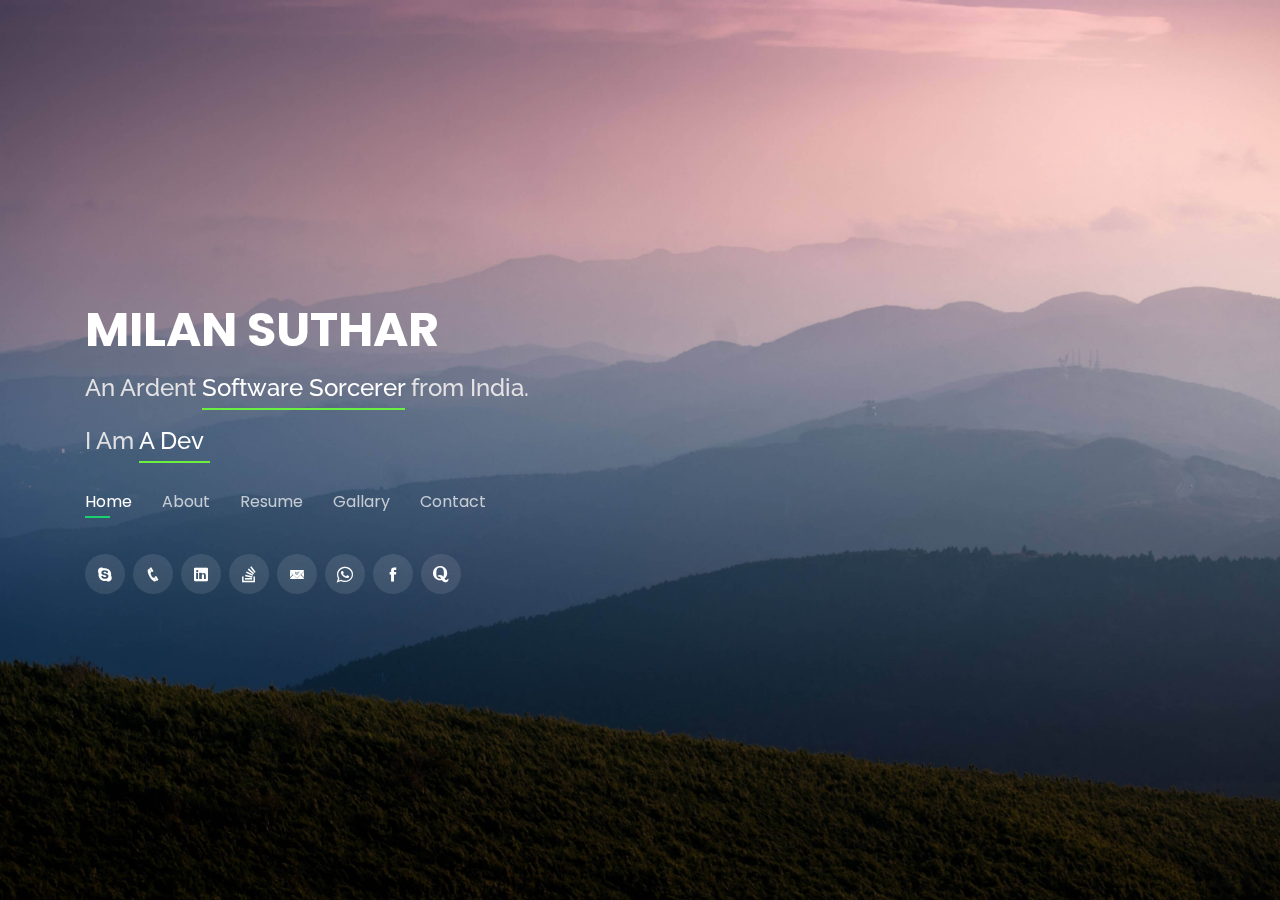
<file: index.html>
<!DOCTYPE html>
<html lang="en">
<head>
  <meta charset="utf-8">
  <meta content="width=device-width, initial-scale=1.0" name="viewport">
  <title>Milan Suthar</title>
  <meta content="" name="description">
  <meta content="" name="keywords">
  <meta name="msapplication-TileColor" content="#ffffff">
  <meta name="msapplication-TileImage" content="/ms-icon-144x144.png">
  <meta name="theme-color" content="#ffffff">
  <!-- Google Fonts -->
  <link
    href="https://fonts.googleapis.com/css?family=Open+Sans:300,300i,400,400i,600,600i,700,700i|Raleway:300,300i,400,400i,500,500i,600,600i,700,700i|Poppins:300,300i,400,400i,500,500i,600,600i,700,700i"
    rel="stylesheet">
  <!-- Vendor CSS Files -->
  <link href="assets/vendor/bootstrap/css/bootstrap.min.css" rel="stylesheet">
  <link href="assets/vendor/icofont/icofont.min.css" rel="stylesheet">
  <link href="assets/vendor/remixicon/remixicon.css" rel="stylesheet">
  <link href="assets/vendor/owl.carousel/assets/owl.carousel.min.css" rel="stylesheet">
  <link href="assets/vendor/boxicons/css/boxicons.min.css" rel="stylesheet">
  <link href="assets/vendor/venobox/venobox.css" rel="stylesheet">
  <link rel="stylesheet" href="https://cdnjs.cloudflare.com/ajax/libs/font-awesome/4.7.0/css/font-awesome.min.css">
  <!-- Template Main CSS File -->
  <link href="assets/css/style.css" rel="stylesheet">
  <!-- <link href="assets/css/my.css" rel="stylesheet"> -->
  <!-- <link rel="stylesheet" type="text/css" href="assets/css/loader.css" /> -->
</head>
<body>
  <!-- ======= Header ======= -->
  <header id="header" class="header-tops">
    <div class="container">
      <h1><a href="index.html">MILAN SUTHAR</a>
      </h1>
      <!-- Uncomment below if you prefer to use an image logo -->
      <!-- <a href="index.html" class="mr-auto"><img src="assets/img/logo.png" alt="" class="img-fluid"></a> -->
      <h2 class="titleclass">An Ardent <span>Software Sorcerer</span> from India.
        <p class="pStyle ">I Am <span class="typed-text"></span><span class="cursor">&nbsp;</span></p>
      </h2>
      <nav class="nav-menu d-none d-lg-block">
        <ul>
          <li class="active"><a href="#header">Home</a></li>
          <li><a href="#about">About</a></li>
          <li><a href="#resume">Resume</a></li>
          <!-- ?     <li><a href="#services">Services</a></li> -->
          <li><a href="#portfolio">Gallary</a></li>
          <li><a href="#contact">Contact</a></li>
        </ul>
      </nav><!-- .nav-menu -->

      <div class="social-links">
        <a href="skype:milansuthar811?chat" class="fa fa-skype""></a>
        <a title="Call" target="_blank" href="tel:+918980826814" class="call"><i class="icofont-phone"></i></a>
        <a title="LinkedIn" target="_blank" href="https://www.linkedin.com/in/milan-suthar-6b43126b/"
          class="linkedin"><i class="icofont-linkedin"></i></a>
        <a title="StackOverflow" target="_blank" href="https://stackoverflow.com/users/4657903/milan-suthar"
          class="fa fa-stack-overflow">
          <a href="mailto:milan.suthar.dev@gmail.com" class="email" target="_blank"><i
              class="icofont icofont-email"></i></a>
          <!-- <a title="Instagram" target="_blank" href="https://www.instagram.com/msuthar811/" class="instagram">
            <i class="icofont-instagram"></i></a> -->
          <a href="https://api.whatsapp.com/send?phone=+918980826814&text=Hey Milan.." class="whatsapp" target="_blank"
            title="whatsapp"><i class="icofont-brand-whatsapp"></i></a>
          <a title="Facebook" target="_blank" href="https://www.facebook.com/milannsuthar" class="facebook">
            <i class="icofont-facebook"></i></a>
          <a title="Quora" target="_blank" href="https://www.quora.com/profile/Milan-Suthar-2" class="fa fa-quora">
          </a>
      </div>
    </div>
  </header><!-- End Header -->
  <!--Start Welcome Area-->
  <!-- ======= About Section ======= -->
  <section id="about" class="about">
    <!-- ======= About Me ======= -->
    <div class="about-me container">
      <div class="section-title">
        <h2>About Me</h2>
      </div>
      <div class="row">
        <div class="col-lg-4" data-aos="fade-right">
          <img src="assets/img/me.jpg" class="img-fluid" alt="">
        </div>
        <div class="col-lg-8 pt-4 pt-lg-0 content" data-aos="fade-left">
          <h3>Software Developer</h3>
          <p class="">
            Information Technology &amp; services professional having 4+ Years of Experience in an Industry.
          </p>
          <div class="row">
            <div class="col-lg-6">
              <ul>
                <li><i class="icofont-rounded-right"></i> <strong>Birthday :</strong> 8 Nov. 1993</li>
                <li><i class="icofont-rounded-right"></i> <strong>Phone :</strong> +91 8980826814</li>
                <li><i class="icofont-rounded-right"></i> <strong>City :</strong> Ahmedabad, India</li>
              </ul>
            </div>
            <div class="col-lg-6">
              <ul>
                <li><i class="icofont-rounded-right"></i> <strong>Degree :</strong> Bachelors in Computer Science</li>
                <li><i class="icofont-rounded-right"></i> <strong>Email :</strong> milan.suthar.dev@gmail.com </li>
                <!-- <li><i class="icofont-rounded-right"></i> <strong>Freelance:</strong> Available</li> -->
              </ul>
            </div>
          </div>
          <p class=""></p>
          <i class="icofont-rounded-right"></i> I dont't know what you're looking for but i'll make sure whatever it is,
          we both won't regret.
          <br>
          <i class="icofont-rounded-right"></i> well-versed with english, hindi & My mother toungue is gujarati.
          <br>
          <i class="icofont-rounded-right"></i> If You Have any Absorbing Concept or Idea , I would Love to Discuss
          About..
          </p>
        </div>
      </div>
    </div><!-- End About Me -->
    <!-- ======= Counts ======= -->
    <div class="counts container">
      <!-- <div class="row">
        <div class="col-lg-3 col-md-6">
          <div class="count-box">
            <i class="icofont-simple-smile"></i>
            <span data-toggle="counter-up">15</span>
            <p>Happy Clients</p>
          </div>
        </div>
        <div class="col-lg-3 col-md-6 mt-5 mt-lg-0">
          <div class="count-box">
            <i class="icofont-live-support"></i>
            <span data-toggle="counter-up">800</span>
            <p>Hours Of Support</p>
          </div>
        </div>
      </div> -->
    </div><!-- End Counts -->
    <!-- ======= Skills  ======= -->
    <div class="skills container">
      <div class="section-title">
        <h2>Skills</h2>
      </div>
      <div class="row skills-content">
        <div class="col-lg-6">
          <div class="progress">
            <span class="skill">HTML <i class="val">95%</i></span>
            <div class="progress-bar-wrap">
              <div class="progress-bar" role="progressbar" aria-valuenow="95" aria-valuemin="0" aria-valuemax="100">
              </div>
            </div>
          </div>
          <div class="progress">
            <span class="skill">CSS <i class="val">70%</i></span>
            <div class="progress-bar-wrap">
              <div class="progress-bar" role="progressbar" aria-valuenow="70" aria-valuemin="0" aria-valuemax="100">
              </div>
            </div>
          </div>
          <div class="progress">
            <span class="skill">JavaScript <i class="val">75%</i></span>
            <div class="progress-bar-wrap">
              <div class="progress-bar" role="progressbar" aria-valuenow="75" aria-valuemin="0" aria-valuemax="100">
              </div>
            </div>
          </div>
        </div>
        <div class="col-lg-6">
          <div class="progress">
            <span class="skill">PHP <i class="val">90%</i></span>
            <div class="progress-bar-wrap">
              <div class="progress-bar" role="progressbar" aria-valuenow="90" aria-valuemin="0" aria-valuemax="100">
              </div>
            </div>
          </div>
          <div class="progress">
            <span class="skill">Database <i class="val">93%</i></span>
            <div class="progress-bar-wrap">
              <div class="progress-bar" role="progressbar" aria-valuenow="93" aria-valuemin="0" aria-valuemax="100">
              </div>
            </div>
          </div>
          <div class="progress">
            <span class="skill">Tools <i class="val">85%</i></span>
            <div class="progress-bar-wrap">
              <div class="progress-bar" role="progressbar" aria-valuenow="85" aria-valuemin="0" aria-valuemax="100">
              </div>
            </div>
          </div>
        </div>
      </div>
    </div><!-- End Skills -->
    <!-- ======= Interests ======= -->
    <div class="interests container">
      <div class="section-title">
        <h2>Interests</h2>
      </div>
      <div class="row">
        <div class="col-lg-3 col-md-4 mt-4">
          <div class="icon-box">
            <i class="ri-computer-line" style="color: #9bcca7;"></i>
            <h3>Programming</h3>
          </div>
        </div>
        <div class="col-lg-3 col-md-4 mt-4">
          <div class="icon-box">
            <i class="ri-pencil-line" style="color: #fdfdfd;"></i>
            <h3>Writing</h3>
          </div>
        </div>
        <div class="col-lg-3 col-md-4 mt-4">
          <div class="icon-box">
            <i class="ri-riding-line" style="color: #cc7878;"></i>
            <h3>Riding</h3>
          </div>
        </div>
        <div class="col-lg-3 col-md-4 mt-4">
          <div class="icon-box">
            <i class="ri-disc-line" style="color: #ce69a2;"></i>
            <h3>Music</h3>
          </div>
        </div>
        <div class="col-lg-3 col-md-4 mt-4">
          <div class="icon-box">
            <i class="ri-fingerprint-line" style="color: #29cc61;"></i>
            <h3>Technology</h3>
          </div>
        </div>
      </div>
    </div><!-- End Interests -->
    <!-- ======= Testimonials ======= -->
    <div class="testimonials container">
      <div class="section-title">
        <h2>Testimonials</h2>
      </div>
      <div class="owl-carousel testimonials-carousel">
        <div class="testimonial-item">
          <p>
            <i class="bx bxs-quote-alt-left quote-icon-left"></i>
            he's wonderful to work with and has exceptional expertise in understanding the requirement and delivering
            the right solution.
            <i class="bx bxs-quote-alt-right quote-icon-right"></i>
          </p>
          <h3>Sara Wilsson</h3>
        </div>
        <div class="testimonial-item">
          <p>
            <i class="bx bxs-quote-alt-left quote-icon-left"></i>
            His ability to understand needs and efective solution to problems is exceptional pleasure of working with
            Him.
            <i class="bx bxs-quote-alt-right quote-icon-right"></i>
          </p>
          <h3>Jena Karlis</h3>
          <h4>Store Owner</h4>
        </div>
        <div class="testimonial-item">
          <p>
            <i class="bx bxs-quote-alt-left quote-icon-left"></i>
            I am impressed by his ability to deal with all of us effortlessly.
            <i class="bx bxs-quote-alt-right quote-icon-right"></i>
          </p>
          <h3>Matt Brandon</h3>
          <h4>Freelancer</h4>
        </div>
        <div class="testimonial-item">
          <p>
            <i class="bx bxs-quote-alt-left quote-icon-left"></i>
            I like how he approaches the problem and work accordingly, quickly and smartly.
            <i class="bx bxs-quote-alt-right quote-icon-right"></i>
          </p>
          <h3>John Larson</h3>
          <h4>Entrepreneur</h4>
        </div>
      </div>
    </div><!-- End Testimonials  -->
  </section><!-- End About Section -->
  <!-- ======= Resume Section ======= -->
  <section id="resume" class="resume">
    <div class="container">
      <div class="section-title">
        <h2>Resume</h2>
      </div>
      <div class="row">
        <div class="col-lg-6">
          <h3 class="resume-title">Summary</h3>
          <h3 class="resume-title">Education</h3>
          <div class="resume-item">
            <h4>Bachelors In Computer Engineering</h4>
            <!-- <h5>2012 - 2015 </h5> -->
            <p><em>Ahmedabad Institute of Technology, Ahmedabad, India </em></p>
          </div>
          <div class="resume-item">
            <h4>Diploma In Computer Engineering</h4>
            <!-- <h5>2009 - 2012</h5> -->
            <p><em>R.C Technical Institute , Ahmedabad , India</em>
            </p>
          </div>
        </div>
        <div class="col-lg-6">
          <h3 class="resume-title">Professional Experience</h3>
          <div class="resume-item">
            <h4>Software Developer</h4>
            <h5>2017 - Present</h5>
            <p><em>Ahmedabad, India </em></p>
            <p>
            <ul>
              <li>Technologies : PHP(Yii2 , Laravel), JavaScript, MongoDb, Mysql
                , HTML, CSS, Bootstrap</li>
              <li>Jira,Bitbucket,Git,</li>
              <li>Familiar with ELK stack,XMPP</li>
              <li>Client Communication,Requirement Gathering and Analysis</li>
              <li>Design, Implementation of clean, efficient code based on specifications</li>
              <li>Testing & Deployment </li>
              <li>Fixing and Improving existing Modules in systems,Maintenance</li>
              <li>Create technical documentation</li>
            </ul>
            </p>
          </div>
          <div class="resume-item">
            <h4>Software Developer</h4>
            <h5>2016 - 2017</h5>
            <p><em>Ahmedabad</em></p>
            <p>
            <ul>
              <li>Developed numerous systems including E-commerce , CMS ,
                Social Media & Payment Integrations ,Mobile App APIs .</li>
              <li>Managed multiple projects & Tasks at a given time .</li>
              <li>Recommended and consulted with clients on the most appropriate Architecture Design & Development </li>
            </ul>
            </p>
          </div>
        </div>
      </div>
    </div>
  </section><!-- End Resume Section -->
  <!-- ======= Services Section ======= -->
  <section id="services" class="services">
    <div class="container">
      <div class="section-title">
        <h2>Services</h2>
        <p>My Services</p>
      </div>
      <div class="row">
        <div class="col-lg-4 col-md-6 d-flex align-items-stretch">
          <div class="icon-box">
            <div class="icon"><i class="bx bxl-dribbble"></i></div>
            <h4><a href="">Lorem Ipsum</a></h4>
            <p>Voluptatum deleniti atque corrupti quos dolores et quas molestias excepturi</p>
          </div>
        </div>
      </div>
    </div>
  </section><!-- End Services Section -->
  <!-- ======= Portfolio Section ======= -->
  <section id="portfolio" class="portfolio">
    <div class="container">
      <div class="section-title">
        <h2>Gallary</h2>
      </div>
      <div class="row">
        <div class="col-lg-12 d-flex justify-content-center">
          <ul id="portfolio-flters">
            <li data-filter="*" class="filter-active">All</li>
            <li data-filter=".filter-app">Random</li>
            <li data-filter=".filter-card">Memories</li>
          </ul>
        </div>
      </div>
      <div class="row portfolio-container">
        <div class="col-lg-4 col-md-6 portfolio-item filter-app" data-tilt data-tilt data-tilt-scale="1.1">
          <div class="portfolio-wrap">
            <img src="assets/img/portfolio/portfolio-1.jpg" class="img-fluid" alt="">
            <div class="portfolio-info">
              <!-- <h4>App 1</h4>
              <p>App</p> -->
              <div class="portfolio-links">
                <a href="assets/img/portfolio/portfolio-1.jpg" data-gall="portfolioGallery" class="venobox"
                  title="App 1"><i class="bx bx-plus"></i></a>
                <!-- <a href="portfolio-details.html" data-gall="portfolioDetailsGallery" data-vbtype="iframe"
                  class="venobox" title="Portfolio Details"> -->
                <!-- <i class="bx bx-link"></i> -->
                </a>
              </div>
            </div>
          </div>
        </div>
        <div class="col-lg-4 col-md-6 portfolio-item filter-web" data-tilt>
          <div class="portfolio-wrap">
            <img src="assets/img/portfolio/portfolio-2.jpg" class="img-fluid" alt="">
            <div class="portfolio-info">
              <!-- <h4>Web 3</h4> -->
              <!-- <p>Web</p> -->
              <div class="portfolio-links">
                <a href="assets/img/portfolio/portfolio-2.jpg" data-gall="portfolioGallery" class="venobox"
                  title="Web 3"><i class="bx bx-plus"></i></a>
                <!-- <a href="portfolio-details.html" data-gall="portfolioDetailsGallery" data-vbtype="iframe"
                  class="venobox" title="Portfolio Details"> -->
                <!-- <i class="bx bx-link"></i> -->
                </a>
              </div>
            </div>
          </div>
        </div>
        <div class="col-lg-4 col-md-6 portfolio-item filter-app" data-tilt>
          <div class="portfolio-wrap">
            <img src="assets/img/portfolio/portfolio-3.jpg" class="img-fluid" alt="">
            <div class="portfolio-info">
              <!-- <h4>App 2</h4>
              <p>App</p> -->
              <div class="portfolio-links">
                <a href="assets/img/portfolio/portfolio-3.jpg" data-gall="portfolioGallery" class="venobox"
                  title="App 2"><i class="bx bx-plus"></i></a>
                <!-- <a href="portfolio-details.html" data-gall="portfolioDetailsGallery" data-vbtype="iframe"
                  class="venobox" title="Portfolio Details"> -->
                <!-- <i class="bx bx-link"></i> -->
                </a>
              </div>
            </div>
          </div>
        </div>
        <div class="col-lg-4 col-md-6 portfolio-item filter-card" data-tilt>
          <div class="portfolio-wrap">
            <img src="assets/img/portfolio/portfolio-4.jpg" class="img-fluid" alt="">
            <div class="portfolio-info">
              <!-- <h4>Card 2</h4>
              <p>Card</p> -->
              <div class="portfolio-links">
                <a href="assets/img/portfolio/portfolio-4.jpg" data-gall="portfolioGallery" class="venobox"
                  title="Card 2"><i class="bx bx-plus"></i></a>
                <!-- <a href="portfolio-details.html" data-gall="portfolioDetailsGallery" data-vbtype="iframe"
                  class="venobox" title="Portfolio Details"> -->
                <!-- <i class="bx bx-link"></i> -->
                </a>
              </div>
            </div>
          </div>
        </div>
        <div class="col-lg-4 col-md-6 portfolio-item filter-web" data-tilt>
          <div class="portfolio-wrap">
            <img src="assets/img/portfolio/portfolio-5.jpg" class="img-fluid" alt="">
            <div class="portfolio-info">
              <!-- <h4>Web 2</h4>
              <p>Web</p> -->
              <div class="portfolio-links">
                <a href="assets/img/portfolio/portfolio-5.jpg" data-gall="portfolioGallery" class="venobox"
                  title="Web 2"><i class="bx bx-plus"></i></a>
                <!-- <a href="portfolio-details.html" data-gall="portfolioDetailsGallery" data-vbtype="iframe"
                  class="venobox" title="Portfolio Details"> -->
                <!-- <i class="bx bx-link"></i> -->
                </a>
              </div>
            </div>
          </div>
        </div>
        <div class="col-lg-4 col-md-6 portfolio-item filter-app" data-tilt>
          <div class="portfolio-wrap">
            <img src="assets/img/portfolio/portfolio-6.jpg" class="img-fluid" alt="">
            <div class="portfolio-info">
              <!-- <h4>App 3</h4>
              <p>App</p> -->
              <div class="portfolio-links">
                <a href="assets/img/portfolio/portfolio-6.jpg" data-gall="portfolioGallery" class="venobox"
                  title="App 3"><i class="bx bx-plus"></i></a>
                <!-- <a href="portfolio-details.html" data-gall="portfolioDetailsGallery" data-vbtype="iframe"
                  class="venobox" title="Portfolio Details"> -->
                <!-- <i class="bx bx-link"></i> -->
                </a>
              </div>
            </div>
          </div>
        </div>
     
       
      
      </div>
  </section><!-- End Portfolio Section -->
  <!-- ======= Contact Section ======= -->
  <section id="contact" class="contact">
    <div class="container">
      <div class="section-title">
        <h2>Contact</h2>
        <p>Contact Me</p>
      </div>
      <div class="row mt-2">
        <div class="col-md-6 d-flex align-items-stretch">
          <div class="info-box">
            <i class="bx bx-map"></i>
            <h3>My Address</h3>
            <p>Ahmedabad, Gujarat ,India</p>
          </div>
        </div>
        <div class="col-md-6 mt-4 mt-md-0 d-flex align-items-stretch">
          <div class="info-box">
            <i class="bx bx-share-alt"></i>
            <h3>Social Profiles</h3>
            <div class="social-links">
              <a href="skype:milansuthar811?chat" class="fa fa-skype""></a>
              <a title="Call" target="_blank" href="tel:+918980826814" class="call"><i class="icofont-phone"></i></a>
              <a title="LinkedIn" target="_blank" href="https://www.linkedin.com/in/milan-suthar-6b43126b/"
                class="linkedin"><i class="icofont-linkedin"></i></a>
              <a title="StackOverflow" target="_blank" href="https://stackoverflow.com/users/4657903/milan-suthar"
                class="fa fa-stack-overflow">
                <a href="mailto:milan.suthar.dev@gmail.com" class="email" target="_blank"><i
                    class="icofont icofont-email"></i></a>
                <!-- <a title="Instagram" target="_blank" href="https://www.instagram.com/msuthar811/" class="instagram">
                  <i class="icofont-instagram"></i></a> -->
                <a target="_blank" href="https://api.whatsapp.com/send?phone=+918980826814&text=Hey Milan.."
                  target="_blank" class="whatsapp" title="whatsapp"><i class="icofont-brand-whatsapp"></i></a>
                <a title="Facebook" target="_blank" href="https://www.facebook.com/milannsuthar" class="facebook">
                  <i class="icofont-facebook"></i></a>
                <a title="Quora" target="_blank" href="https://www.quora.com/profile/Milan-Suthar-2"
                  class="fa fa-quora">
                  
                </a>
            </div>
          </div>
        </div>
        <div class="col-md-6 mt-4 d-flex align-items-stretch">
          <div class="info-box">
            <i class="bx bx-envelope"></i>
            <h3>Email Me</h3>
            <p>milan.suthar.dev@gmail.com</p>
          </div>
        </div>
        <div class="col-md-6 mt-4 d-flex align-items-stretch">
          <div class="info-box">
            <i class="bx bx-phone-call"></i>
            <h3>Call Me</h3>
            <p>+91 8980826814</p>
          </div>
        </div>
      </div>
    </div>
  </section><!-- End Contact Section -->
  <!-- Vendor JS Files -->
  <script src="assets/js/tilt.min.js" type="text/javascript"></script>
  <script src="assets/vendor/jquery/jquery.min.js"></script>
  <script src="assets/vendor/waypoints/jquery.waypoints.min.js"></script>
  <script src="assets/vendor/counterup/counterup.min.js"></script>
  <script src="assets/vendor/owl.carousel/owl.carousel.min.js"></script>
  <script src="assets/vendor/isotope-layout/isotope.pkgd.min.js"></script>
  <script src="assets/vendor/venobox/venobox.min.js"></script>
  <!-- <script src="https://cdn.jsdelivr.net/npm/@barba/core"></script> -->
  <script src="assets/js/my.js" language="JavaScript" type="text/javascript"></script>
  <!-- Template Main JS File -->
  <script src="assets/js/main.js"></script>
</body>
</html>
</file>
<file: assets/vendor/venobox/venobox.css>
/* ------ venobox.css --------*/
.vbox-overlay *, .vbox-overlay *:before, .vbox-overlay *:after{
    -webkit-backface-visibility: hidden;
    -webkit-box-sizing:border-box;
    -moz-box-sizing:border-box;
    box-sizing:border-box;
}
.vbox-overlay * { 
    -webkit-backface-visibility: visible;
    backface-visibility: visible;
}
.vbox-overlay{
    display: -webkit-flex;
    display: flex;
    -webkit-flex-direction: column;
    flex-direction: column;
    -webkit-justify-content: center;
    justify-content: center;
    -webkit-align-items: center;
    align-items: center;
    position: fixed;
    left: 0;
    top: 0;
    bottom: 0;
    right: 0;
    z-index: 999999;
}

/* ----- navigation ----- */
.vbox-title{
    width: 100%;
    height: 40px;
    float: left;
    text-align: center;
    line-height: 28px;
    font-size: 12px;
    padding: 6px 50px;
    overflow: hidden;
    position: fixed;
    display: none;
    left: 0;
    z-index: 89;
}
.vbox-close{
    cursor: pointer;
    position: fixed;
    top: -1px;
    right: 0;
    width: 50px;
    height: 40px;
    padding: 6px;
    display: block;
    background-position:10px center;
    overflow: hidden;
    font-size: 24px;
    line-height: 1;
    text-align: center;
    z-index: 99;
}
.vbox-left{
    cursor: pointer;
    position: fixed;
    left: 0;
    height: 40px;
    overflow: hidden;
    line-height: 28px;
    font-size: 12px;
    z-index: 99;
    display: flex;
    align-items:center;
}
.vbox-num{
    display: inline-block;
    margin: 6px 0 6px 15px;
}
/* ----- Social share ----- */
.vbox-share{
    line-height: 28px;
    font-size: 12px;
    overflow: hidden;
    position: fixed;
    left: 0;
    z-index: 98;
    display: flex;
    align-items:center;
    justify-content: center;
    width: 100%;
    text-align: center;
}
.vbox-share svg{
    max-height: 28px;
    width: 28px;
    z-index: 10;
    margin-left: 12px;
    margin-top: 6px;
    margin-bottom: 6px;
    vertical-align: middle;
}


/* ----- navigation ARROWS ----- */
.vbox-next, .vbox-prev{
    position: fixed;
    top: 50%;
    margin-top: -15px;
    overflow: hidden;
    cursor: pointer;
    display: block;
    width: 45px;
    height: 45px;
    z-index: 99;
}
.vbox-next span, .vbox-prev span{
    position: relative;
    width: 20px;
    height: 20px;
    border: 2px solid transparent;
    border-top-color: #B6B6B6;
    border-right-color: #B6B6B6;
    text-indent: -100px;
    position: absolute;
    top: 8px;
    display: block;
}
.vbox-prev{
    left: 15px;
}
.vbox-next{
    right: 15px;
}
.vbox-prev span{
    left: 10px;
    -ms-transform: rotate(-135deg);
    -webkit-transform: rotate(-135deg);
    transform: rotate(-135deg);
}
.vbox-next span{
    -ms-transform: rotate(45deg);
    -webkit-transform: rotate(45deg);
    transform: rotate(45deg);
    right: 10px;
}
/* ------- inline window ------ */
.vbox-inline{
    width: 420px;
    height: 315px;
    height: 70vh;
    padding: 10px;
    background: #fff;
    margin: 0 auto;
    overflow: auto;
    text-align: left;
}
/* ------- Video & iFrames window ------ */
.venoframe{
    max-width: 100%;
    width: 100%;
    border: none;
    width: 100%;
    height: 260px;
    height: 70vh;
}
.venoframe.vbvid{
    height: 260px;
}
@media (min-width: 768px) {
    .venoframe, .vbox-inline{
        width: 90%;
        height: 360px;
        height: 70vh;
    }
    .venoframe.vbvid{
        width: 640px;
        height: 360px;
    }
}
@media (min-width: 992px) {
    .venoframe, .vbox-inline{
        max-width: 1200px;
        width: 80%;
        height: 540px;
        height: 70vh;
    }
    .venoframe.vbvid{
        width: 960px;
        height: 540px;
    }
}
/* 
Please do NOT edit this part! 
or at least read this note: http://i.imgur.com/7C0ws9e.gif
*/
.vbox-open{
    overflow: hidden;
}
.vbox-container{
    position: absolute;
    left: 0;
    right: 0;
    top: 0;
    bottom: 0;
    overflow-x: hidden;
    overflow-y: scroll;
    overflow-scrolling: touch;
    -webkit-overflow-scrolling: touch;
    z-index: 20;
    max-height: 100%;

}

.vbox-content{
    text-align: center;
    float: left;
    width: 100%;
    position: relative;
    overflow: hidden;
    padding: 20px 4%;
}
.vbox-container img{
    max-width: 100%;
    height: auto;
}
.vbox-figlio{
    box-shadow: 0 0 12px rgba(0,0,0,0.19), 0 6px 6px rgba(0,0,0,0.23);
    max-width: 100%;
    text-align: initial;
}
img.vbox-figlio{
    -webkit-user-select: none;
-khtml-user-select: none;
-moz-user-select: none;
-o-user-select: none;
user-select: none;
}
.vbox-content.swipe-left{
    margin-left: -200px !important;
}
.vbox-content.swipe-right{
    margin-left: 200px !important;
}
.vbox-animated{
    webkit-transition: margin 300ms ease-out;
    transition: margin 300ms ease-out;
}

/* ---------- preloader ----------
 * SPINKIT 
 * http://tobiasahlin.com/spinkit/
-------------------------------- */
.sk-double-bounce,.sk-rotating-plane{width:40px;height:40px;margin:40px auto}.sk-rotating-plane{background-color:#333;-webkit-animation:sk-rotatePlane 1.2s infinite ease-in-out;animation:sk-rotatePlane 1.2s infinite ease-in-out}@-webkit-keyframes sk-rotatePlane{0%{-webkit-transform:perspective(120px) rotateX(0) rotateY(0);transform:perspective(120px) rotateX(0) rotateY(0)}50%{-webkit-transform:perspective(120px) rotateX(-180.1deg) rotateY(0);transform:perspective(120px) rotateX(-180.1deg) rotateY(0)}100%{-webkit-transform:perspective(120px) rotateX(-180deg) rotateY(-179.9deg);transform:perspective(120px) rotateX(-180deg) rotateY(-179.9deg)}}@keyframes sk-rotatePlane{0%{-webkit-transform:perspective(120px) rotateX(0) rotateY(0);transform:perspective(120px) rotateX(0) rotateY(0)}50%{-webkit-transform:perspective(120px) rotateX(-180.1deg) rotateY(0);transform:perspective(120px) rotateX(-180.1deg) rotateY(0)}100%{-webkit-transform:perspective(120px) rotateX(-180deg) rotateY(-179.9deg);transform:perspective(120px) rotateX(-180deg) rotateY(-179.9deg)}}.sk-double-bounce{position:relative}.sk-double-bounce .sk-child{width:100%;height:100%;border-radius:50%;background-color:#333;opacity:.6;position:absolute;top:0;left:0;-webkit-animation:sk-doubleBounce 2s infinite ease-in-out;animation:sk-doubleBounce 2s infinite ease-in-out}.sk-chasing-dots .sk-child,.sk-spinner-pulse,.sk-three-bounce .sk-child{background-color:#333;border-radius:100%}.sk-double-bounce .sk-double-bounce2{-webkit-animation-delay:-1s;animation-delay:-1s}@-webkit-keyframes sk-doubleBounce{0%,100%{-webkit-transform:scale(0);transform:scale(0)}50%{-webkit-transform:scale(1);transform:scale(1)}}@keyframes sk-doubleBounce{0%,100%{-webkit-transform:scale(0);transform:scale(0)}50%{-webkit-transform:scale(1);transform:scale(1)}}.sk-wave{margin:40px auto;width:50px;height:40px;text-align:center;font-size:10px}.sk-wave .sk-rect{background-color:#333;height:100%;width:6px;display:inline-block;-webkit-animation:sk-waveStretchDelay 1.2s infinite ease-in-out;animation:sk-waveStretchDelay 1.2s infinite ease-in-out}.sk-wave .sk-rect1{-webkit-animation-delay:-1.2s;animation-delay:-1.2s}.sk-wave .sk-rect2{-webkit-animation-delay:-1.1s;animation-delay:-1.1s}.sk-wave .sk-rect3{-webkit-animation-delay:-1s;animation-delay:-1s}.sk-wave .sk-rect4{-webkit-animation-delay:-.9s;animation-delay:-.9s}.sk-wave .sk-rect5{-webkit-animation-delay:-.8s;animation-delay:-.8s}@-webkit-keyframes sk-waveStretchDelay{0%,100%,40%{-webkit-transform:scaleY(.4);transform:scaleY(.4)}20%{-webkit-transform:scaleY(1);transform:scaleY(1)}}@keyframes sk-waveStretchDelay{0%,100%,40%{-webkit-transform:scaleY(.4);transform:scaleY(.4)}20%{-webkit-transform:scaleY(1);transform:scaleY(1)}}.sk-wandering-cubes{margin:40px auto;width:40px;height:40px;position:relative}.sk-wandering-cubes .sk-cube{background-color:#333;width:10px;height:10px;position:absolute;top:0;left:0;-webkit-animation:sk-wanderingCube 1.8s ease-in-out -1.8s infinite both;animation:sk-wanderingCube 1.8s ease-in-out -1.8s infinite both}.sk-chasing-dots,.sk-spinner-pulse{width:40px;height:40px;margin:40px auto}.sk-wandering-cubes .sk-cube2{-webkit-animation-delay:-.9s;animation-delay:-.9s}@-webkit-keyframes sk-wanderingCube{0%{-webkit-transform:rotate(0);transform:rotate(0)}25%{-webkit-transform:translateX(30px) rotate(-90deg) scale(.5);transform:translateX(30px) rotate(-90deg) scale(.5)}50%{-webkit-transform:translateX(30px) translateY(30px) rotate(-179deg);transform:translateX(30px) translateY(30px) rotate(-179deg)}50.1%{-webkit-transform:translateX(30px) translateY(30px) rotate(-180deg);transform:translateX(30px) translateY(30px) rotate(-180deg)}75%{-webkit-transform:translateX(0) translateY(30px) rotate(-270deg) scale(.5);transform:translateX(0) translateY(30px) rotate(-270deg) scale(.5)}100%{-webkit-transform:rotate(-360deg);transform:rotate(-360deg)}}@keyframes sk-wanderingCube{0%{-webkit-transform:rotate(0);transform:rotate(0)}25%{-webkit-transform:translateX(30px) rotate(-90deg) scale(.5);transform:translateX(30px) rotate(-90deg) scale(.5)}50%{-webkit-transform:translateX(30px) translateY(30px) rotate(-179deg);transform:translateX(30px) translateY(30px) rotate(-179deg)}50.1%{-webkit-transform:translateX(30px) translateY(30px) rotate(-180deg);transform:translateX(30px) translateY(30px) rotate(-180deg)}75%{-webkit-transform:translateX(0) translateY(30px) rotate(-270deg) scale(.5);transform:translateX(0) translateY(30px) rotate(-270deg) scale(.5)}100%{-webkit-transform:rotate(-360deg);transform:rotate(-360deg)}}.sk-spinner-pulse{-webkit-animation:sk-pulseScaleOut 1s infinite ease-in-out;animation:sk-pulseScaleOut 1s infinite ease-in-out}@-webkit-keyframes sk-pulseScaleOut{0%{-webkit-transform:scale(0);transform:scale(0)}100%{-webkit-transform:scale(1);transform:scale(1);opacity:0}}@keyframes sk-pulseScaleOut{0%{-webkit-transform:scale(0);transform:scale(0)}100%{-webkit-transform:scale(1);transform:scale(1);opacity:0}}.sk-chasing-dots{position:relative;text-align:center;-webkit-animation:sk-chasingDotsRotate 2s infinite linear;animation:sk-chasingDotsRotate 2s infinite linear}.sk-chasing-dots .sk-child{width:60%;height:60%;display:inline-block;position:absolute;top:0;-webkit-animation:sk-chasingDotsBounce 2s infinite ease-in-out;animation:sk-chasingDotsBounce 2s infinite ease-in-out}.sk-chasing-dots .sk-dot2{top:auto;bottom:0;-webkit-animation-delay:-1s;animation-delay:-1s}@-webkit-keyframes sk-chasingDotsRotate{100%{-webkit-transform:rotate(360deg);transform:rotate(360deg)}}@keyframes sk-chasingDotsRotate{100%{-webkit-transform:rotate(360deg);transform:rotate(360deg)}}@-webkit-keyframes sk-chasingDotsBounce{0%,100%{-webkit-transform:scale(0);transform:scale(0)}50%{-webkit-transform:scale(1);transform:scale(1)}}@keyframes sk-chasingDotsBounce{0%,100%{-webkit-transform:scale(0);transform:scale(0)}50%{-webkit-transform:scale(1);transform:scale(1)}}.sk-three-bounce{margin:40px auto;width:80px;text-align:center}.sk-three-bounce .sk-child{width:20px;height:20px;display:inline-block;-webkit-animation:sk-three-bounce 1.4s ease-in-out 0s infinite both;animation:sk-three-bounce 1.4s ease-in-out 0s infinite both}.sk-circle .sk-child:before,.sk-fading-circle .sk-circle:before{display:block;border-radius:100%;content:'';background-color:#333}.sk-three-bounce .sk-bounce1{-webkit-animation-delay:-.32s;animation-delay:-.32s}.sk-three-bounce .sk-bounce2{-webkit-animation-delay:-.16s;animation-delay:-.16s}@-webkit-keyframes sk-three-bounce{0%,100%,80%{-webkit-transform:scale(0);transform:scale(0)}40%{-webkit-transform:scale(1);transform:scale(1)}}@keyframes sk-three-bounce{0%,100%,80%{-webkit-transform:scale(0);transform:scale(0)}40%{-webkit-transform:scale(1);transform:scale(1)}}.sk-circle{margin:40px auto;width:40px;height:40px;position:relative}.sk-circle .sk-child{width:100%;height:100%;position:absolute;left:0;top:0}.sk-circle .sk-child:before{margin:0 auto;width:15%;height:15%;-webkit-animation:sk-circleBounceDelay 1.2s infinite ease-in-out both;animation:sk-circleBounceDelay 1.2s infinite ease-in-out both}.sk-circle .sk-circle2{-webkit-transform:rotate(30deg);-ms-transform:rotate(30deg);transform:rotate(30deg)}.sk-circle .sk-circle3{-webkit-transform:rotate(60deg);-ms-transform:rotate(60deg);transform:rotate(60deg)}.sk-circle .sk-circle4{-webkit-transform:rotate(90deg);-ms-transform:rotate(90deg);transform:rotate(90deg)}.sk-circle .sk-circle5{-webkit-transform:rotate(120deg);-ms-transform:rotate(120deg);transform:rotate(120deg)}.sk-circle .sk-circle6{-webkit-transform:rotate(150deg);-ms-transform:rotate(150deg);transform:rotate(150deg)}.sk-circle .sk-circle7{-webkit-transform:rotate(180deg);-ms-transform:rotate(180deg);transform:rotate(180deg)}.sk-circle .sk-circle8{-webkit-transform:rotate(210deg);-ms-transform:rotate(210deg);transform:rotate(210deg)}.sk-circle .sk-circle9{-webkit-transform:rotate(240deg);-ms-transform:rotate(240deg);transform:rotate(240deg)}.sk-circle .sk-circle10{-webkit-transform:rotate(270deg);-ms-transform:rotate(270deg);transform:rotate(270deg)}.sk-circle .sk-circle11{-webkit-transform:rotate(300deg);-ms-transform:rotate(300deg);transform:rotate(300deg)}.sk-circle .sk-circle12{-webkit-transform:rotate(330deg);-ms-transform:rotate(330deg);transform:rotate(330deg)}.sk-circle .sk-circle2:before{-webkit-animation-delay:-1.1s;animation-delay:-1.1s}.sk-circle .sk-circle3:before{-webkit-animation-delay:-1s;animation-delay:-1s}.sk-circle .sk-circle4:before{-webkit-animation-delay:-.9s;animation-delay:-.9s}.sk-circle .sk-circle5:before{-webkit-animation-delay:-.8s;animation-delay:-.8s}.sk-circle .sk-circle6:before{-webkit-animation-delay:-.7s;animation-delay:-.7s}.sk-circle .sk-circle7:before{-webkit-animation-delay:-.6s;animation-delay:-.6s}.sk-circle .sk-circle8:before{-webkit-animation-delay:-.5s;animation-delay:-.5s}.sk-circle .sk-circle9:before{-webkit-animation-delay:-.4s;animation-delay:-.4s}.sk-circle .sk-circle10:before{-webkit-animation-delay:-.3s;animation-delay:-.3s}.sk-circle .sk-circle11:before{-webkit-animation-delay:-.2s;animation-delay:-.2s}.sk-circle .sk-circle12:before{-webkit-animation-delay:-.1s;animation-delay:-.1s}@-webkit-keyframes sk-circleBounceDelay{0%,100%,80%{-webkit-transform:scale(0);transform:scale(0)}40%{-webkit-transform:scale(1);transform:scale(1)}}@keyframes sk-circleBounceDelay{0%,100%,80%{-webkit-transform:scale(0);transform:scale(0)}40%{-webkit-transform:scale(1);transform:scale(1)}}.sk-cube-grid{width:40px;height:40px;margin:40px auto}.sk-cube-grid .sk-cube{width:33.33%;height:33.33%;background-color:#333;float:left;-webkit-animation:sk-cubeGridScaleDelay 1.3s infinite ease-in-out;animation:sk-cubeGridScaleDelay 1.3s infinite ease-in-out}.sk-cube-grid .sk-cube1{-webkit-animation-delay:.2s;animation-delay:.2s}.sk-cube-grid .sk-cube2{-webkit-animation-delay:.3s;animation-delay:.3s}.sk-cube-grid .sk-cube3{-webkit-animation-delay:.4s;animation-delay:.4s}.sk-cube-grid .sk-cube4{-webkit-animation-delay:.1s;animation-delay:.1s}.sk-cube-grid .sk-cube5{-webkit-animation-delay:.2s;animation-delay:.2s}.sk-cube-grid .sk-cube6{-webkit-animation-delay:.3s;animation-delay:.3s}.sk-cube-grid .sk-cube7{-webkit-animation-delay:0ms;animation-delay:0ms}.sk-cube-grid .sk-cube8{-webkit-animation-delay:.1s;animation-delay:.1s}.sk-cube-grid .sk-cube9{-webkit-animation-delay:.2s;animation-delay:.2s}@-webkit-keyframes sk-cubeGridScaleDelay{0%,100%,70%{-webkit-transform:scale3D(1,1,1);transform:scale3D(1,1,1)}35%{-webkit-transform:scale3D(0,0,1);transform:scale3D(0,0,1)}}@keyframes sk-cubeGridScaleDelay{0%,100%,70%{-webkit-transform:scale3D(1,1,1);transform:scale3D(1,1,1)}35%{-webkit-transform:scale3D(0,0,1);transform:scale3D(0,0,1)}}.sk-fading-circle{margin:40px auto;width:40px;height:40px;position:relative}.sk-fading-circle .sk-circle{width:100%;height:100%;position:absolute;left:0;top:0}.sk-fading-circle .sk-circle:before{margin:0 auto;width:15%;height:15%;-webkit-animation:sk-circleFadeDelay 1.2s infinite ease-in-out both;animation:sk-circleFadeDelay 1.2s infinite ease-in-out both}.sk-fading-circle .sk-circle2{-webkit-transform:rotate(30deg);-ms-transform:rotate(30deg);transform:rotate(30deg)}.sk-fading-circle .sk-circle3{-webkit-transform:rotate(60deg);-ms-transform:rotate(60deg);transform:rotate(60deg)}.sk-fading-circle .sk-circle4{-webkit-transform:rotate(90deg);-ms-transform:rotate(90deg);transform:rotate(90deg)}.sk-fading-circle .sk-circle5{-webkit-transform:rotate(120deg);-ms-transform:rotate(120deg);transform:rotate(120deg)}.sk-fading-circle .sk-circle6{-webkit-transform:rotate(150deg);-ms-transform:rotate(150deg);transform:rotate(150deg)}.sk-fading-circle .sk-circle7{-webkit-transform:rotate(180deg);-ms-transform:rotate(180deg);transform:rotate(180deg)}.sk-fading-circle .sk-circle8{-webkit-transform:rotate(210deg);-ms-transform:rotate(210deg);transform:rotate(210deg)}.sk-fading-circle .sk-circle9{-webkit-transform:rotate(240deg);-ms-transform:rotate(240deg);transform:rotate(240deg)}.sk-fading-circle .sk-circle10{-webkit-transform:rotate(270deg);-ms-transform:rotate(270deg);transform:rotate(270deg)}.sk-fading-circle .sk-circle11{-webkit-transform:rotate(300deg);-ms-transform:rotate(300deg);transform:rotate(300deg)}.sk-fading-circle .sk-circle12{-webkit-transform:rotate(330deg);-ms-transform:rotate(330deg);transform:rotate(330deg)}.sk-fading-circle .sk-circle2:before{-webkit-animation-delay:-1.1s;animation-delay:-1.1s}.sk-fading-circle .sk-circle3:before{-webkit-animation-delay:-1s;animation-delay:-1s}.sk-fading-circle .sk-circle4:before{-webkit-animation-delay:-.9s;animation-delay:-.9s}.sk-fading-circle .sk-circle5:before{-webkit-animation-delay:-.8s;animation-delay:-.8s}.sk-fading-circle .sk-circle6:before{-webkit-animation-delay:-.7s;animation-delay:-.7s}.sk-fading-circle .sk-circle7:before{-webkit-animation-delay:-.6s;animation-delay:-.6s}.sk-fading-circle .sk-circle8:before{-webkit-animation-delay:-.5s;animation-delay:-.5s}.sk-fading-circle .sk-circle9:before{-webkit-animation-delay:-.4s;animation-delay:-.4s}.sk-fading-circle .sk-circle10:before{-webkit-animation-delay:-.3s;animation-delay:-.3s}.sk-fading-circle .sk-circle11:before{-webkit-animation-delay:-.2s;animation-delay:-.2s}.sk-fading-circle .sk-circle12:before{-webkit-animation-delay:-.1s;animation-delay:-.1s}@-webkit-keyframes sk-circleFadeDelay{0%,100%,39%{opacity:0}40%{opacity:1}}@keyframes sk-circleFadeDelay{0%,100%,39%{opacity:0}40%{opacity:1}}.sk-folding-cube{margin:40px auto;width:40px;height:40px;position:relative;-webkit-transform:rotateZ(45deg);transform:rotateZ(45deg)}.sk-folding-cube .sk-cube{float:left;width:50%;height:50%;position:relative;-webkit-transform:scale(1.1);-ms-transform:scale(1.1);transform:scale(1.1)}.sk-folding-cube .sk-cube:before{content:'';position:absolute;top:0;left:0;width:100%;height:100%;background-color:#333;-webkit-animation:sk-foldCubeAngle 2.4s infinite linear both;animation:sk-foldCubeAngle 2.4s infinite linear both;-webkit-transform-origin:100% 100%;-ms-transform-origin:100% 100%;transform-origin:100% 100%}.sk-folding-cube .sk-cube2{-webkit-transform:scale(1.1) rotateZ(90deg);transform:scale(1.1) rotateZ(90deg)}.sk-folding-cube .sk-cube3{-webkit-transform:scale(1.1) rotateZ(180deg);transform:scale(1.1) rotateZ(180deg)}.sk-folding-cube .sk-cube4{-webkit-transform:scale(1.1) rotateZ(270deg);transform:scale(1.1) rotateZ(270deg)}.sk-folding-cube .sk-cube2:before{-webkit-animation-delay:.3s;animation-delay:.3s}.sk-folding-cube .sk-cube3:before{-webkit-animation-delay:.6s;animation-delay:.6s}.sk-folding-cube .sk-cube4:before{-webkit-animation-delay:.9s;animation-delay:.9s}@-webkit-keyframes sk-foldCubeAngle{0%,10%{-webkit-transform:perspective(140px) rotateX(-180deg);transform:perspective(140px) rotateX(-180deg);opacity:0}25%,75%{-webkit-transform:perspective(140px) rotateX(0);transform:perspective(140px) rotateX(0);opacity:1}100%,90%{-webkit-transform:perspective(140px) rotateY(180deg);transform:perspective(140px) rotateY(180deg);opacity:0}}@keyframes sk-foldCubeAngle{0%,10%{-webkit-transform:perspective(140px) rotateX(-180deg);transform:perspective(140px) rotateX(-180deg);opacity:0}25%,75%{-webkit-transform:perspective(140px) rotateX(0);transform:perspective(140px) rotateX(0);opacity:1}100%,90%{-webkit-transform:perspective(140px) rotateY(180deg);transform:perspective(140px) rotateY(180deg);opacity:0}}
</file>
<file: assets/css/style.css>
body {
  font-family: "Open Sans", sans-serif;
  background-color: #040404;
  color: #fff;
  position: relative;
  background: transparent;
}

* {
  margin: 0;
  padding: 0;
  box-sizing: border-box;
}
body {
  font-family: 'Montserrat', sans-serif;
  background-color: #000;
  color: #eee;
}
.logo{
  max-width: 10%;
    height: auto;
    border-radius: 50%;

}
.typeWriterDiv {
  height: 100vh;
  display: flex;
  justify-content: center;
  align-items: center;
  height: auto;
}
.typeWriterDiv p {
  font-size: 3rem;
  padding: 0.5rem;
  font-weight: bold;
  letter-spacing: 0.1rem;
  text-align: center;
  overflow: hidden;
}
.typeWriterDiv p span.typed-text {
  font-weight: normal;
  color: #dd7732;
}
.typeWriterDiv p span.cursor {
  display: inline-block;
  background-color: #ccc;
  margin-left: 0.1rem;
  width: 3px;
  animation: blink 1s infinite;
}
.typeWriterDiv p span.cursor.typing {
  animation: none;
}
@keyframes blink {
  0%  { background-color: #ccc; }
  49% { background-color: #ccc; }
  50% { background-color: transparent; }
  99% { background-color: transparent; }
  100%  { background-color: #ccc; }
}
.pStyle{
  margin-top: revert;
}

@media only screen and (max-width: 400px) {
  body {
    background-color: lightblue;
  }
}

body::before {
  content: "";
  position: fixed;
  background-image: url("bg.jpg");
  background-size: cover;
  left: 0;
  right: 0;
  top: 0;
  height: 100vh;
  z-index: -1;
}

@media (min-width: 1024px) {
  body::before {
    background-attachment: fixed;
  }
}

a {
  color: #18d26e;
}

a:hover {
  color: #35e888;
  text-decoration: none;
}

h1,
h2,
h3,
h4,
h5,
h6 {
  font-family: "Raleway", sans-serif;
}

/*--------------------------------------------------------------
# Header
--------------------------------------------------------------*/
#header {
  transition: ease-in-out 0.3s;
  position: relative;
  height: 100vh;
  display: flex;
  align-items: center;
  z-index: 997;
  overflow-y: auto;
}

#header * {
  transition: ease-in-out 0.3s;
}

#header h1 {
  font-size: 48px;
  margin: 0;
  padding: 0;
  line-height: 1;
  font-weight: 700;
  font-family: "Poppins", sans-serif;
}

#header h1 a,
#header h1 a:hover {
  color: #fff;
  line-height: 1;
  display: inline-block;
}

#header h2 {
  font-size: 24px;
  margin-top: 20px;
  color: rgba(241, 238, 238, 0.9);
  /* color: rgba(255, 255, 255, 0.8); */
}

#header h2 span {
  color: #fff;
  border-bottom: 2px solid #6bf042;
  /* border-bottom: 2px solid #18d26e; */
  padding-bottom: 6px;
}

#header img {
  padding: 0;
  margin: 0;
}

#header .social-links {
  margin-top: 40px;
  display: flex;
}

#header .social-links a {
  font-size: 16px;
  display: flex;
  justify-content: center;
  align-items: center;
  background: rgba(255, 255, 255, 0.1);
  color: #fff;
  line-height: 1;
  margin-right: 8px;
  border-radius: 50%;
  width: 40px;
  height: 40px;
}

/* #header .social-links a:hover {
  background: #18d26e;
} */
.linkedin:hover {
  background: #181bd2 !important;
}
.fa-stack-overflow:hover {
  background: #f14b09 !important;
}
.facebook:hover {
  background: #181bd2 !important;
}
.call:hover {
  background: #e8dada !important;
}
.email:hover {
  background: #5e5353 !important;
}
.whatsapp:hover {
  background: #008000 !important;
}
.github:hover {
  background: #000000 !important;
}
.fa-quora:hover {
  background: #ff0000 !important;
}
.gmail:hover {
  background: #0cd60c !important;
}
.Medium:hover {
  background: #050000 !important;
}
.instagram:hover {
  background: #ab65cf !important;
}
.fa-slack:hover {
  background: #580081 !important;
}

@media (max-width: 992px) {
  #header h1 {
    font-size: 36px;
  }
  #header h2 {
    font-size: 20px;
    line-height: 30px;
  }
  #header .social-links {
    margin-top: 15px;
  }
  #header .container {
    display: flex;
    flex-direction: column;
    align-items: center;
  }
  .titleDiv .avatar {
    top: -47px;
    left: 61%;
  }
  .titleDiv {
    margin-left: -40px;
  }
}

.titleDiv {
  margin-right: 181px;
}
/*--------------------------------------------------------------
# Navigation Menu
--------------------------------------------------------------*/
/* Desktop Navigation */
.nav-menu {
  margin-top: 35px;
}

.nav-menu ul {
  display: flex;
  margin: 0;
  padding: 0;
  list-style: none;
}

.nav-menu li + li {
  margin-left: 30px;
}

.nav-menu a {
  display: block;
  position: relative;
  color: rgba(255, 255, 255, 0.7);
  font-size: 16px;
  font-family: "Poppins", sans-serif;
  font-weight: 400;
}

.nav-menu a:before {
  content: "";
  position: absolute;
  width: 0;
  height: 2px;
  bottom: -4px;
  left: 0;
  background-color: #18d26e;
  visibility: hidden;
  width: 0px;
  transition: all 0.3s ease-in-out 0s;
}

.nav-menu a:hover:before,
.nav-menu li:hover > a:before,
.nav-menu .active > a:before {
  visibility: visible;
  width: 25px;
}

.nav-menu a:hover,
.nav-menu .active > a,
.nav-menu li:hover > a {
  color: #fff;
  text-decoration: none;
}

/* Mobile Navigation */
.mobile-nav-toggle {
  position: fixed;
  right: 15px;
  top: 15px;
  z-index: 9998;
  border: 0;
  background: none;
  font-size: 24px;
  transition: all 0.4s;
  outline: none !important;
  line-height: 1;
  cursor: pointer;
  text-align: right;
}

.mobile-nav-toggle i {
  color: #fff;
}

.mobile-nav {
  position: fixed;
  top: 55px;
  right: 15px;
  bottom: 15px;
  left: 15px;
  z-index: 9999;
  overflow-y: auto;
  background: rgba(0, 0, 0, 0.7);
  transition: ease-in-out 0.2s;
  opacity: 0;
  visibility: hidden;
  border-radius: 10px;
  padding: 10px 0;
  border: 2px solid rgba(255, 255, 255, 0.12);
}

.mobile-nav * {
  margin: 0;
  padding: 0;
  list-style: none;
}

.mobile-nav a {
  display: block;
  position: relative;
  color: #fff;
  padding: 10px 20px;
  font-weight: 500;
  outline: none;
}

.mobile-nav a:hover,
.mobile-nav .active > a,
.mobile-nav li:hover > a {
  color: #18d26e;
  text-decoration: none;
}

.mobile-nav-overly {
  width: 100%;
  height: 100%;
  z-index: 9997;
  top: 0;
  left: 0;
  position: fixed;
  background: rgba(9, 9, 9, 0.6);
  overflow: hidden;
  display: none;
  transition: ease-in-out 0.2s;
}

.mobile-nav-active {
  overflow: hidden;
}

.mobile-nav-active .mobile-nav {
  opacity: 1;
  visibility: visible;
}

.mobile-nav-active .mobile-nav-toggle i {
  color: #fff;
}

/* Header Top */
#header.header-top {
  height: 10%;
  position: fixed;
  left: 0;
  top: 0;
  right: 0;
  background: rgb(94 71 103);
}

#header.header-top .social-links,
#header.header-top h2 {
  display: none;
}

#header.header-top h1 {
  margin-right: auto;
  font-size: 36px;
}

#header.header-top .container {
  display: flex;
  align-items: center;
}

#header.header-top .nav-menu {
  margin: 0;
}

@media (max-width: 768px) {
  #header.header-top {
    height: 60px;
  }
  #header.header-top h1 {
    font-size: 26px;
  }
}

@media (max-width: 692px) {
  .titleDiv .avatar {
    top: -42px;
    left: 61%;
  }
  #header.header-top h1 {
    margin-right: 13px;
  }
}

/*--------------------------------------------------------------
# Sections General
--------------------------------------------------------------*/
section {
  overflow: hidden;
  position: absolute;
  width: 100%;
  top: 140px;
  bottom: 100%;
  opacity: 0;
  transition: ease-in-out 0.4s;
  z-index: 2;
}

section.section-show {
  top: 100px;
  bottom: auto;
  opacity: 1;
  padding-bottom: 45px;
}

section .container {
  background: rgba(117, 71, 106, 0.58);

  padding: 30px;
}

@media (max-width: 768px) {
  section {
    top: 120px;
  }
  section.section-show {
    top: 80px;
  }
}

.section-title h2 {
  font-size: 14px;
  font-weight: 500;
  padding: 0;
  line-height: 1px;
  margin: 0 0 20px 0;
  letter-spacing: 2px;
  text-transform: uppercase;
  color: #aaaaaa;
  font-family: "Poppins", sans-serif;
}

.section-title h2::after {
  content: "";
  width: 120px;
  height: 1px;
  display: inline-block;
  background: #4ceb95;
  margin: 4px 10px;
}

.section-title p {
  margin: 0;
  margin: -15px 0 15px 0;
  font-size: 36px;
  font-weight: 700;
  text-transform: uppercase;
  font-family: "Poppins", sans-serif;
  color: #fff;
}

/*--------------------------------------------------------------
# About
--------------------------------------------------------------*/
.about-me .content h3 {
  font-weight: 700;
  font-size: 26px;
  color: #18d26e;
}

.about-me .content ul {
  list-style: none;
  padding: 0;
}

.about-me .content ul li {
  padding-bottom: 10px;
}

.about-me .content ul i {
  font-size: 20px;
  padding-right: 2px;
  color: #18d26e;
}

.about-me .content p:last-child {
  margin-bottom: 0;
}

/*--------------------------------------------------------------
# Counts
--------------------------------------------------------------*/
.counts {
  padding: 70px 0 60px;
}

.counts .count-box {
  padding: 30px 30px 25px 30px;
  width: 100%;
  position: relative;
  text-align: center;
  background: rgb(241 229 229 / 25%);
}

.counts .count-box i {
  position: absolute;
  top: -25px;
  left: 50%;
  transform: translateX(-50%);
  font-size: 24px;
  background: rgba(255, 255, 255, 0.1);
  padding: 12px;
  color: #18d26e;
  border-radius: 50px;
}

.counts .count-box span {
  font-size: 36px;
  display: block;
  font-weight: 600;
  color: #fff;
}

.counts .count-box p {
  padding: 0;
  margin: 0;
  font-family: "Raleway", sans-serif;
  font-size: 14px;
}

/*--------------------------------------------------------------
# Skills
--------------------------------------------------------------*/
.skills .progress {
  height: 50px;
  display: block;
  background: none;
}

.skills .progress .skill {
  padding: 10px 0;
  margin: 0 0 6px 0;
  text-transform: uppercase;
  display: block;
  font-weight: 600;
  font-family: "Poppins", sans-serif;
  color: #fff;
}

.skills .progress .skill .val {
  float: right;
  font-style: normal;
}

.skills .progress-bar-wrap {
  background: rgba(255, 255, 255, 0.15);
}

.skills .progress-bar {
  width: 1px;
  height: 10px;
  transition: 0.9s;
  background-color: #18d26e;
}

/*--------------------------------------------------------------
# Interests
--------------------------------------------------------------*/
.interests .icon-box {
  display: flex;
  align-items: center;
  padding: 20px;
  background: rgb(0 0 0 / 72%);
  transition: ease-in-out 0.3s;
}

.interests .icon-box i {
  font-size: 32px;
  padding-right: 10px;
  line-height: 1;
}

.interests .icon-box h3 {
  font-weight: 700;
  margin: 0;
  padding: 0;
  line-height: 1;
  font-size: 16px;
  color: #fff;
}

.interests .icon-box:hover {
  background: rgb(127 95 206 / 85%);
}

/*--------------------------------------------------------------
# Testimonials
--------------------------------------------------------------*/
.testimonials .testimonial-item {
  box-sizing: content-box;
  min-height: 320px;
}

.testimonials .testimonial-item .testimonial-img {
  width: 90px;
  border-radius: 50%;
  margin: -40px 0 0 40px;
  position: relative;
  z-index: 2;
  border: 6px solid rgba(255, 255, 255, 0.12);
}

.testimonials .testimonial-item h3 {
  font-size: 18px;
  font-weight: bold;
  margin: 10px 0 5px 45px;
  color: #fff;
}

.testimonials .testimonial-item h4 {
  font-size: 14px;
  color: #999;
  margin: 0 0 0 45px;
}

.testimonials .testimonial-item .quote-icon-left,
.testimonials .testimonial-item .quote-icon-right {
  color: rgba(255, 255, 255, 0.25);
  font-size: 26px;
}

.testimonials .testimonial-item .quote-icon-left {
  display: inline-block;
  left: -5px;
  position: relative;
}

.testimonials .testimonial-item .quote-icon-right {
  display: inline-block;
  right: -5px;
  position: relative;
  top: 10px;
}

.testimonials .testimonial-item p {
  font-style: italic;
  margin: 0 15px 0 15px;
  padding: 20px 20px 60px 20px;
  background: rgba(255, 255, 255, 0.1);
  position: relative;
  border-radius: 6px;
  position: relative;
  z-index: 1;
}

.testimonials .owl-nav,
.testimonials .owl-dots {
  margin-top: 5px;
  text-align: center;
}

.testimonials .owl-dot {
  display: inline-block;
  margin: 0 5px;
  width: 12px;
  height: 12px;
  border-radius: 50%;
  background-color: rgba(255, 255, 255, 0.3) !important;
}

.testimonials .owl-dot.active {
  background-color: #18d26e !important;
}

@media (max-width: 767px) {
  .testimonials {
    margin: 30px 10px;
  }
}

/*--------------------------------------------------------------
# Resume
--------------------------------------------------------------*/
.resume .resume-title {
  font-size: 26px;
  font-weight: 700;
  margin-top: 20px;
  margin-bottom: 20px;
  color: #fff;
}

.resume .resume-item {
  padding: 0 0 20px 20px;
  margin-top: -2px;
  border-left: 2px solid rgba(255, 255, 255, 0.2);
  position: relative;
}

.resume .resume-item h4 {
  line-height: 18px;
  font-size: 18px;
  font-weight: 600;
  text-transform: uppercase;
  font-family: "Poppins", sans-serif;
  color: #18d26e;
  margin-bottom: 10px;
}

.resume .resume-item h5 {
  font-size: 16px;
  background: rgba(255, 255, 255, 0.15);
  padding: 5px 15px;
  display: inline-block;
  font-weight: 600;
  margin-bottom: 10px;
}

.resume .resume-item ul {
  padding-left: 20px;
}

.resume .resume-item ul li {
  padding-bottom: 10px;
}

.resume .resume-item:last-child {
  padding-bottom: 0;
}

.resume .resume-item::before {
  content: "";
  position: absolute;
  width: 16px;
  height: 16px;
  border-radius: 50px;
  left: -9px;
  top: 0;
  background: #18d26e;
  border: 2px solid #18d26e;
}

/*--------------------------------------------------------------
# Services
--------------------------------------------------------------*/
.services .icon-box {
  text-align: center;
  background: rgba(204, 204, 204, 0.1);
  padding: 80px 20px;
  transition: all ease-in-out 0.3s;
}

.services .icon-box .icon {
  margin: 0 auto;
  width: 64px;
  height: 64px;
  background: #18d26e;
  border-radius: 5px;
  transition: all 0.3s ease-out 0s;
  display: flex;
  align-items: center;
  justify-content: center;
  margin-bottom: 20px;
  transform-style: preserve-3d;
}

.services .icon-box .icon i {
  color: #fff;
  font-size: 28px;
}

.services .icon-box .icon::before {
  position: absolute;
  content: "";
  left: -8px;
  top: -8px;
  height: 100%;
  width: 100%;
  background: rgba(255, 255, 255, 0.15);
  border-radius: 5px;
  transition: all 0.3s ease-out 0s;
  transform: translateZ(-1px);
}

.services .icon-box h4 {
  font-weight: 700;
  margin-bottom: 15px;
  font-size: 24px;
}

.services .icon-box h4 a {
  color: #fff;
}

.services .icon-box p {
  line-height: 24px;
  font-size: 14px;
  margin-bottom: 0;
}

.services .icon-box:hover {
  background: #18d26e;
  border-color: #18d26e;
}

.services .icon-box:hover .icon {
  background: #fff;
}

.services .icon-box:hover .icon i {
  color: #18d26e;
}

.services .icon-box:hover .icon::before {
  background: #35e888;
}

.services .icon-box:hover h4 a,
.services .icon-box:hover p {
  color: #fff;
}

/*--------------------------------------------------------------
# Portfolio
--------------------------------------------------------------*/
.portfolio .portfolio-item {
  margin-bottom: 30px;
}

.portfolio #portfolio-flters {
  padding: 0;
  margin: 0 auto 15px auto;
  list-style: none;
  text-align: center;
  border-radius: 50px;
  padding: 2px 15px;
}

.portfolio #portfolio-flters li {
  cursor: pointer;
  display: inline-block;
  padding: 8px 16px 10px 16px;
  font-size: 14px;
  font-weight: 600;
  line-height: 1;
  text-transform: uppercase;
  color: #fff;
  background: rgba(255, 255, 255, 0.1);
  margin: 0 3px 10px 3px;
  transition: all 0.3s ease-in-out;
  border-radius: 4px;
}

.portfolio #portfolio-flters li:hover,
.portfolio #portfolio-flters li.filter-active {
  background: #18d26e;
}

.portfolio #portfolio-flters li:last-child {
  margin-right: 0;
}

.portfolio .portfolio-wrap {
  transition: 0.3s;
  position: relative;
  overflow: hidden;
  z-index: 1;
  background: rgba(0, 0, 0, 0.6);
}

.portfolio .portfolio-wrap::before {
  content: "";
  background: rgba(0, 0, 0, 0.6);
  position: absolute;
  left: 30px;
  right: 30px;
  top: 30px;
  bottom: 30px;
  transition: all ease-in-out 0.3s;
  z-index: 2;
  opacity: 0;
}

.portfolio .portfolio-wrap .portfolio-info {
  opacity: 0;
  position: absolute;
  top: 0;
  left: 0;
  right: 0;
  bottom: 0;
  text-align: center;
  z-index: 3;
  transition: all ease-in-out 0.3s;
  display: flex;
  flex-direction: column;
  justify-content: center;
  align-items: center;
}

.portfolio .portfolio-wrap .portfolio-info::before {
  display: block;
  content: "";
  width: 48px;
  height: 48px;
  position: absolute;
  top: 35px;
  left: 35px;
  border-top: 3px solid #fff;
  border-left: 3px solid #fff;
  transition: all 0.5s ease 0s;
  z-index: 9994;
}

.portfolio .portfolio-wrap .portfolio-info::after {
  display: block;
  content: "";
  width: 48px;
  height: 48px;
  position: absolute;
  bottom: 35px;
  right: 35px;
  border-bottom: 3px solid #fff;
  border-right: 3px solid #fff;
  transition: all 0.5s ease 0s;
  z-index: 9994;
}

.portfolio .portfolio-wrap .portfolio-info h4 {
  font-size: 20px;
  color: #fff;
  font-weight: 600;
}

.portfolio .portfolio-wrap .portfolio-info p {
  color: #ffffff;
  font-size: 14px;
  text-transform: uppercase;
  padding: 0;
  margin: 0;
}

.portfolio .portfolio-wrap .portfolio-links {
  text-align: center;
  z-index: 4;
}

.portfolio .portfolio-wrap .portfolio-links a {
  color: #fff;
  margin: 0 2px;
  font-size: 28px;
  display: inline-block;
  transition: 0.3s;
}

.portfolio .portfolio-wrap .portfolio-links a:hover {
  color: #63eda3;
}

.portfolio .portfolio-wrap:hover::before {
  top: 0;
  left: 0;
  right: 0;
  bottom: 0;
  opacity: 1;
}

.portfolio .portfolio-wrap:hover .portfolio-info {
  opacity: 1;
}

.portfolio .portfolio-wrap:hover .portfolio-info::before {
  top: 15px;
  left: 15px;
}

.portfolio .portfolio-wrap:hover .portfolio-info::after {
  bottom: 15px;
  right: 15px;
}

/*--------------------------------------------------------------
# Contact
--------------------------------------------------------------*/
.contact .info-box {
  color: #444444;
  padding: 20px;
  width: 100%;
  background: rgb(27 22 22 / 41%);
}

.contact .info-box i.bx {
  font-size: 24px;
  color: #18d26e;
  border-radius: 50%;
  padding: 14px;
  float: left;
  background: rgb(64 57 57 / 60%);
}

.contact .info-box h3 {
  font-size: 20px;
  color: rgba(255, 255, 255, 0.5);
  font-weight: 700;
  margin: 10px 0 8px 68px;
}

.contact .info-box p {
  padding: 0;
  color: #fff;
  line-height: 24px;
  font-size: 14px;
  margin: 0 0 0 68px;
}

.contact .info-box .social-links {
  margin: 5px 0 0 68px;
  display: flex;
}

.contact .info-box .social-links a {
  font-size: 18px;
  display: inline-block;
  color: #fff;
  line-height: 1;
  margin-right: 12px;
  transition: 0.3s;
}

.contact .info-box .social-links a:hover {
  color: #18d26e;
}

.contact .php-email-form {
  padding: 30px;
  background: rgb(27 22 22 / 41%);
}

.contact .php-email-form .validate {
  display: none;
  color: #fff;
  margin: 0 0 15px 0;
  font-weight: 400;
  font-size: 13px;
}

.contact .php-email-form .error-message {
  display: none;
  background: rgba(255, 255, 255, 0.08);
  background: #ed3c0d;
  text-align: left;
  padding: 15px;
  font-weight: 600;
}

.contact .php-email-form .error-message br + br {
  margin-top: 25px;
}

.contact .php-email-form .sent-message {
  display: none;
  background: rgba(255, 255, 255, 0.08);
  background: #18d26e;
  text-align: center;
  padding: 15px;
  font-weight: 600;
}

.contact .php-email-form .loading {
  display: none;
  background: rgba(255, 255, 255, 0.08);
  text-align: center;
  padding: 15px;
}

.contact .php-email-form .loading:before {
  content: "";
  display: inline-block;
  border-radius: 50%;
  width: 24px;
  height: 24px;
  margin: 0 10px -6px 0;
  border: 3px solid #18d26e;
  border-top-color: #eee;
  -webkit-animation: animate-loading 1s linear infinite;
  animation: animate-loading 1s linear infinite;
}

.contact .php-email-form input,
.contact .php-email-form textarea {
  border-radius: 0;
  box-shadow: none;
  font-size: 14px;
  background: rgb(135 115 138);
  border: 0;
  transition: 0.3s;
  color: #fff;
}

.contact .php-email-form input:focus,
.contact .php-email-form textarea:focus {
  background-color: rgb(135 115 138);
}

.contact .php-email-form input::-webkit-input-placeholder,
.contact .php-email-form textarea::-webkit-input-placeholder {
  color: rgba(255, 255, 255, 0.3);
  opacity: 1;
}

.contact .php-email-form input::-moz-placeholder,
.contact .php-email-form textarea::-moz-placeholder {
  color: rgba(255, 255, 255, 0.3);
  opacity: 1;
}

.contact .php-email-form input:-ms-input-placeholder,
.contact .php-email-form textarea:-ms-input-placeholder {
  color: rgba(255, 255, 255, 0.3);
  opacity: 1;
}

.contact .php-email-form input::-ms-input-placeholder,
.contact .php-email-form textarea::-ms-input-placeholder {
  color: rgba(255, 255, 255, 0.3);
  opacity: 1;
}

.contact .php-email-form input::placeholder,
.contact .php-email-form textarea::placeholder {
  color: rgba(255, 255, 255, 0.3);
  opacity: 1;
}

.contact .php-email-form input {
  padding: 20px 15px;
}

.contact .php-email-form textarea {
  padding: 12px 15px;
}

.contact .php-email-form button[type="submit"] {
  background: #18d26e;
  border: 0;
  padding: 10px 30px;
  color: #fff;
  transition: 0.4s;
  border-radius: 4px;
}

.contact .php-email-form button[type="submit"]:hover {
  background: #15bb62;
}

@-webkit-keyframes animate-loading {
  0% {
    transform: rotate(0deg);
  }
  100% {
    transform: rotate(360deg);
  }
}

@keyframes animate-loading {
  0% {
    transform: rotate(0deg);
  }
  100% {
    transform: rotate(360deg);
  }
}

/*--------------------------------------------------------------
# Portfolio Details
--------------------------------------------------------------*/
.portfolio-details {
  padding-top: 40px;
  background: rgb(241 229 229 / 25%);
  position: fixed;
  left: 0;
  right: 0;
  top: 0;
  bottom: 0;
  overflow-y: auto;
}

.portfolio-details .container {
  padding-top: 20px;
  padding-bottom: 40px;
}

.portfolio-details .portfolio-title {
  font-size: 26px;
  font-weight: 700;
  margin-bottom: 20px;
}

.portfolio-details .portfolio-details-carousel .owl-nav,
.portfolio-details .portfolio-details-carousel .owl-dots {
  margin-top: 5px;
  text-align: center;
}

.portfolio-details .portfolio-details-carousel .owl-dot {
  display: inline-block;
  margin: 0 5px;
  width: 12px;
  height: 12px;
  border-radius: 50%;
  background-color: rgba(255, 255, 255, 0.3) !important;
}

.portfolio-details .portfolio-details-carousel .owl-dot.active {
  background-color: #18d26e !important;
}

.portfolio-details .portfolio-info {
  padding-top: 45px;
}

.portfolio-details .portfolio-info h3 {
  font-size: 22px;
  font-weight: 400;
  margin-bottom: 20px;
}

.portfolio-details .portfolio-info ul {
  list-style: none;
  padding: 0;
  font-size: 15px;
}

.portfolio-details .portfolio-info ul li + li {
  margin-top: 10px;
}

.portfolio-details .portfolio-info p {
  font-size: 15px;
  padding: 15px 0 0 0;
}

@media (max-width: 992px) {
  .portfolio-details .portfolio-info {
    padding-top: 20px;
  }
}

/*--------------------------------------------------------------
# Credits
--------------------------------------------------------------*/
.credits {
  position: fixed;
  right: 0;
  left: 0;
  bottom: 0;
  padding: 15px;
  text-align: right;
  font-size: 13px;
  color: #fff;
  z-index: 999999;
}

@media (max-width: 992px) {
  .credits {
    text-align: center;
    padding: 10px;
    background: rgb(241 229 229 / 25%);
  }
}

.credits a {
  color: #18d26e;
  transition: 0.3s;
}

.credits a:hover {
  color: #fff;
}

.divClas {
  display: block;
}
.avatar {
  background: #040404 url(../img/logo.png);
  background-size: cover;
  margin-left: auto;
  margin-right: auto;
  height: 50px;
  width: 50px;
  position: relative;
  top: -46px;
  left: 64%;
  margin-bottom: -49px;
  border: 2px solid white;
  border-radius: 50px;
  box-shadow: 0 0 6px 0 rgba(0, 0, 0, 0.35);
}
.preloader
{
position: fixed;
top: 0;
left: 0;
width: 100%;
height: 100vh;
background: #fff;
z-index: 9999;
text-align: center;
}	.preloader-icon
{
  position: relative;
  top: 25%;
  width: 25%;
  border-radius: 95% 62% 55% 29%;
}
@media only screen and (max-width: 500px) {
  .preloader-icon
{
  position: relative;
  top: 25%;
  width: 36%;
  height: 45%;  border-radius: 95% 62% 55% 29%;
}
}


@keyframes shake
{
0% { transform: translate(1px, -1px) rotate(0deg);}
10% { transform: translate(1px, -3px) rotate(-1deg);}
20% { transform: translate(1px, -5px) rotate(-3deg);}
30% { transform: translate(1px, -7px) rotate(0deg);}
40% { transform: translate(1px, -9px) rotate(1deg);}
50% { transform: translate(1px, -11px) rotate(3deg);}
60% { transform: translate(1px, -9px) rotate(0deg);}
70% { transform: translate(1px, -7px) rotate(-1deg);}
80% { transform: translate(1px, -5px) rotate(-3deg);}
90% { transform: translate(1px, -3px) rotate(0deg);}
100% { transform: translate(1px, -1px) rotate(-1deg);}
}
</file>
<file: assets/css/my.css>
/* @import url('https://fonts.googleapis.com/css?family=Montserrat'); */

* {
  margin: 0;
  padding: 0;
  box-sizing: border-box;
}
body {
  font-family: 'Montserrat', sans-serif;
  background-color: #000;
  color: #eee;
}
.logo{
  max-width: 10%;
    height: auto;
    border-radius: 50%;

}
.typeWriterDiv {
  height: 100vh;
  display: flex;
  justify-content: center;
  align-items: center;
  height: auto;
}
.typeWriterDiv p {
  font-size: 3rem;
  padding: 0.5rem;
  font-weight: bold;
  letter-spacing: 0.1rem;
  text-align: center;
  overflow: hidden;
}
.typeWriterDiv p span.typed-text {
  font-weight: normal;
  color: #dd7732;
}
.typeWriterDiv p span.cursor {
  display: inline-block;
  background-color: #ccc;
  margin-left: 0.1rem;
  width: 3px;
  animation: blink 1s infinite;
}
.typeWriterDiv p span.cursor.typing {
  animation: none;
}
@keyframes blink {
  0%  { background-color: #ccc; }
  49% { background-color: #ccc; }
  50% { background-color: transparent; }
  99% { background-color: transparent; }
  100%  { background-color: #ccc; }
}
.pStyle{
  margin-top: revert;
}

@media only screen and (max-width: 400px) {
  body {
    background-color: lightblue;
  }
}
</file>
<file: assets/css/loader.css>
#photos {
	/* Prevent vertical gaps */
	line-height: 0;
	
	-webkit-column-count: 5;
	-webkit-column-gap:   0px;
	-moz-column-count:    5;
	-moz-column-gap:      0px;
	column-count:         5;
	column-gap:           0px;
 }
 
 #photos img {
   /* Just in case there are inline attributes */
   width: 100% !important;
   height: auto !important;
 }
 
 @media (max-width: 1200px) {
   #photos {
   -moz-column-count:    4;
   -webkit-column-count: 4;
   column-count:         4;
   }
 }
 @media (max-width: 1000px) {
   #photos {
   -moz-column-count:    3;
   -webkit-column-count: 3;
   column-count:         3;
   }
 }
 @media (max-width: 800px) {
   #photos {
   -moz-column-count:    2;
   -webkit-column-count: 2;
   column-count:         2;
   }
 }
 @media (max-width: 400px) {
   #photos {
   -moz-column-count:    1;
   -webkit-column-count: 1;
   column-count:         1;
   }
 }
 
 body {
   margin: 0;
   padding: 0;
 }
</file>
